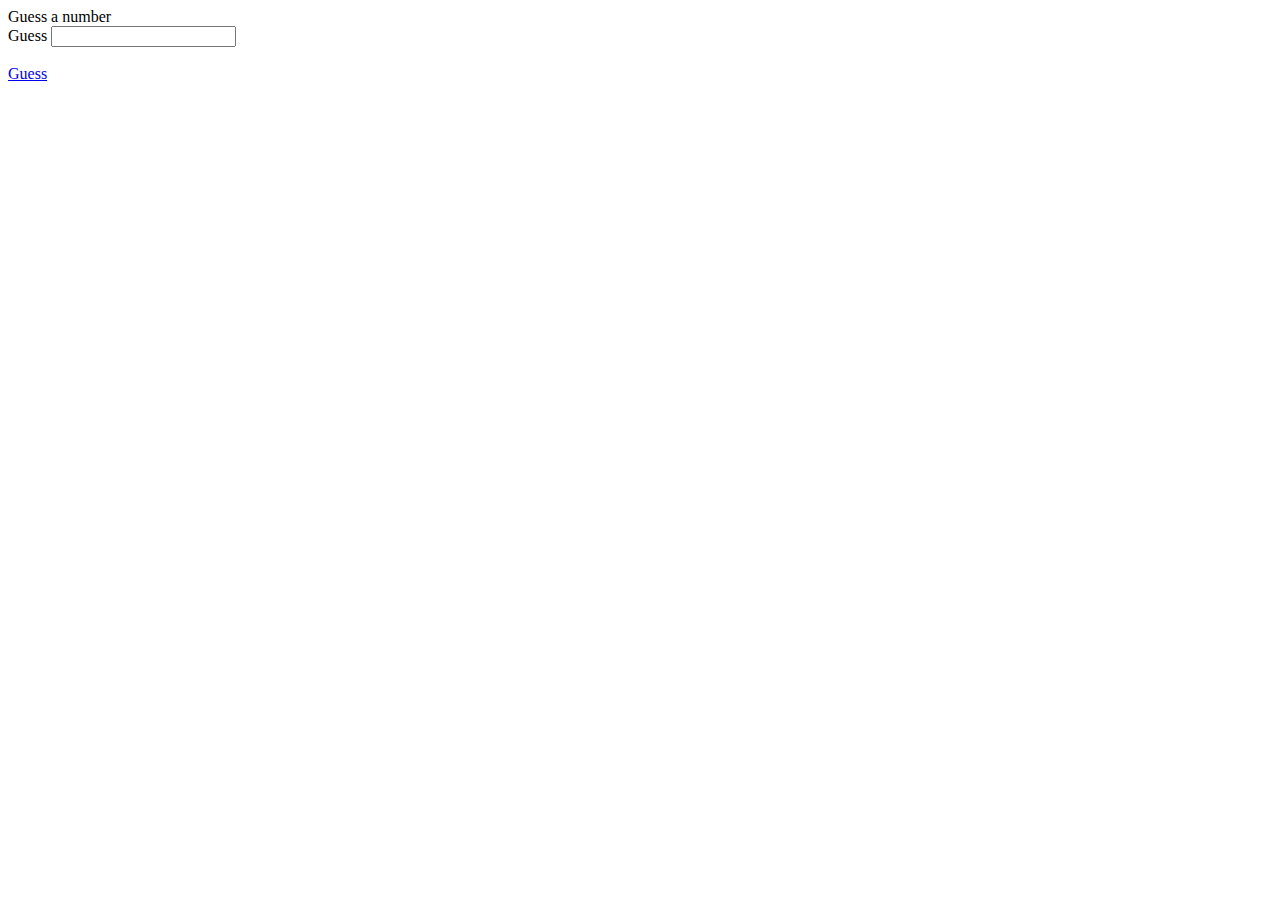
<file: index.html>
<!DOCTYPE HTML>
<html>
<head>
	<meta http-equiv="Content-Type" content="text/html; charset=UTF-8" />
	<title>tictactoe</title>
</head>
<body>
    <div class="hint">
        Guess a number
    </div>
    <div class="hintvalue"></div>
    <div class="guesscount"></div>
    <form id="guess_form">
        <label for="guess">Guess</label>
        <input type="text" name="guess">
        <br>
        <br>
        <a href="#" value="Guess!" id="guess" class="button">Guess</a>
    </form>
</body>
<script src="https://ajax.googleapis.com/ajax/libs/jquery/1.7/jquery.min.js"></script>
</html>
</file>
